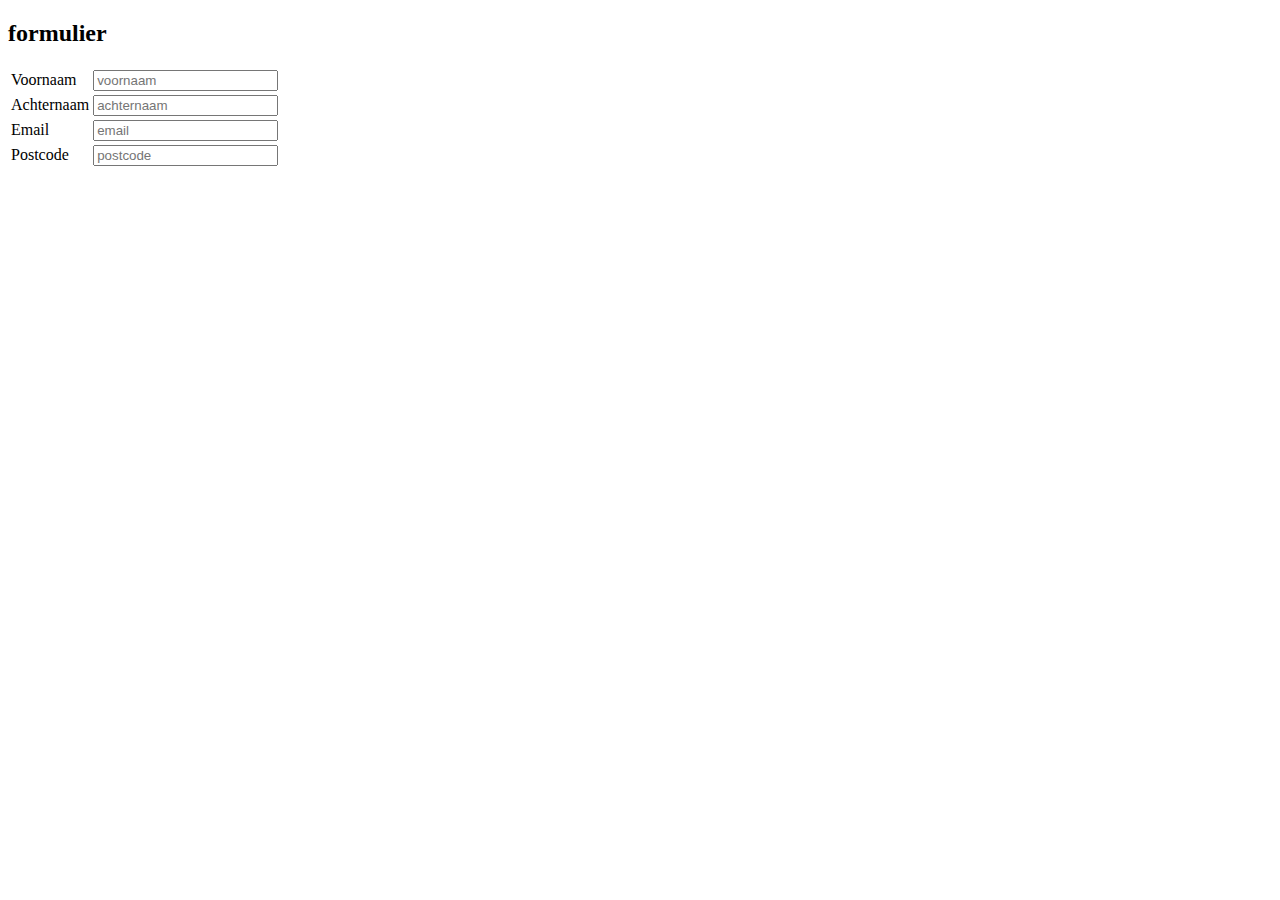
<file: all_csp1/pages/form_base.html>
<!DOCTYPE html>
<html lang="nl">

<head>
    <meta charset="UTF-8">
    <title>Formulier basis</title>
    <style>
        body {
            font-family: verdana;
        }

        .error {
            color:darkred;
            font-size:80%;
        }
    </style>

    <script type="text/javascript">

        function fCheckInput(inp) {
            //console.log("uit veld vnaam gegaan");
            let waarde = inp.value;
            //console.log(inp.placeholder + " ingevuld: " + waarde);

            //console.log("inp.classList: " + inp.classList);
            //console.log("inp.classList.contains: " + inp.classList.contains('max1Char') );

             if (inp.classList.contains("min2Char")) {
                let l = waarde.length;
                console.log("inp.id = " + inp.id);
                if(l < 2) {
                    inp.style.backgroundColor = "#FFAAAA";
                    document.getElementById(inp.id + 'Error').innerHTML = " heeft minder dan 2 tekens";
                } else {
                    document.getElementById(inp.id).style.backgroundColor = "#AAFFAA";
                    document.getElementById(inp.id + 'Error').innerHTML = "";
                }
             }

            if (inp.classList.contains("max10Char")) {
                // zelfde soort code
            }
        }
            
    </script>
</head>

<body>
    <h2>formulier</h2>
    <form>
        <table>
            <tr>
                <td><label for="vnaam">Voornaam</label></td>
                <td>
                    <input 
                        type="text" 
                        name="vnaam" 
                        id="vnaam" 
                        value="" 
                        placeholder="voornaam"
                        onkeyup="fCheckInput(this)" 
                        class="min2Char max10Char"
                    >
                </td>
                <td class="error" id="vnaamError"></td>
            </tr>
            <tr>
                <td><label for="anaam">Achternaam</label></td>
                <td>
                    <input 
                        type="text" 
                        name="anaam" 
                        id="anaam" 
                        placeholder="achternaam" 
                        onkeyup="fCheckInput(this)"
                        class="min2Char max10Char"
                    >
                </td>
                <td class="error" id="anaamError"></td>
            </tr>
            <tr>
                <td><label for="email">Email</label></td>
                <td>
                    <input 
                        type="text" 
                        name="email" 
                        id="email" 
                        value="" 
                        placeholder="email" 
                        onkeyup="fCheckInput(this)"
                        class="email">
                </td>
                <td class="error" id="emailError"></td>
            </tr>
            <tr>
                <td><label for="pc">Postcode</label></td>
                <td>
                    <input 
                        type="text" 
                        name="pc" 
                        id="pc" value="" 
                        placeholder="postcode" 
                        onkeyup="fCheckInput(this)"
                        class="pc"
                    >
                </td>
                <td class="error" id="pcError"></td>
            </tr>
        </table>
    </form>
</body>

</html>
</file>
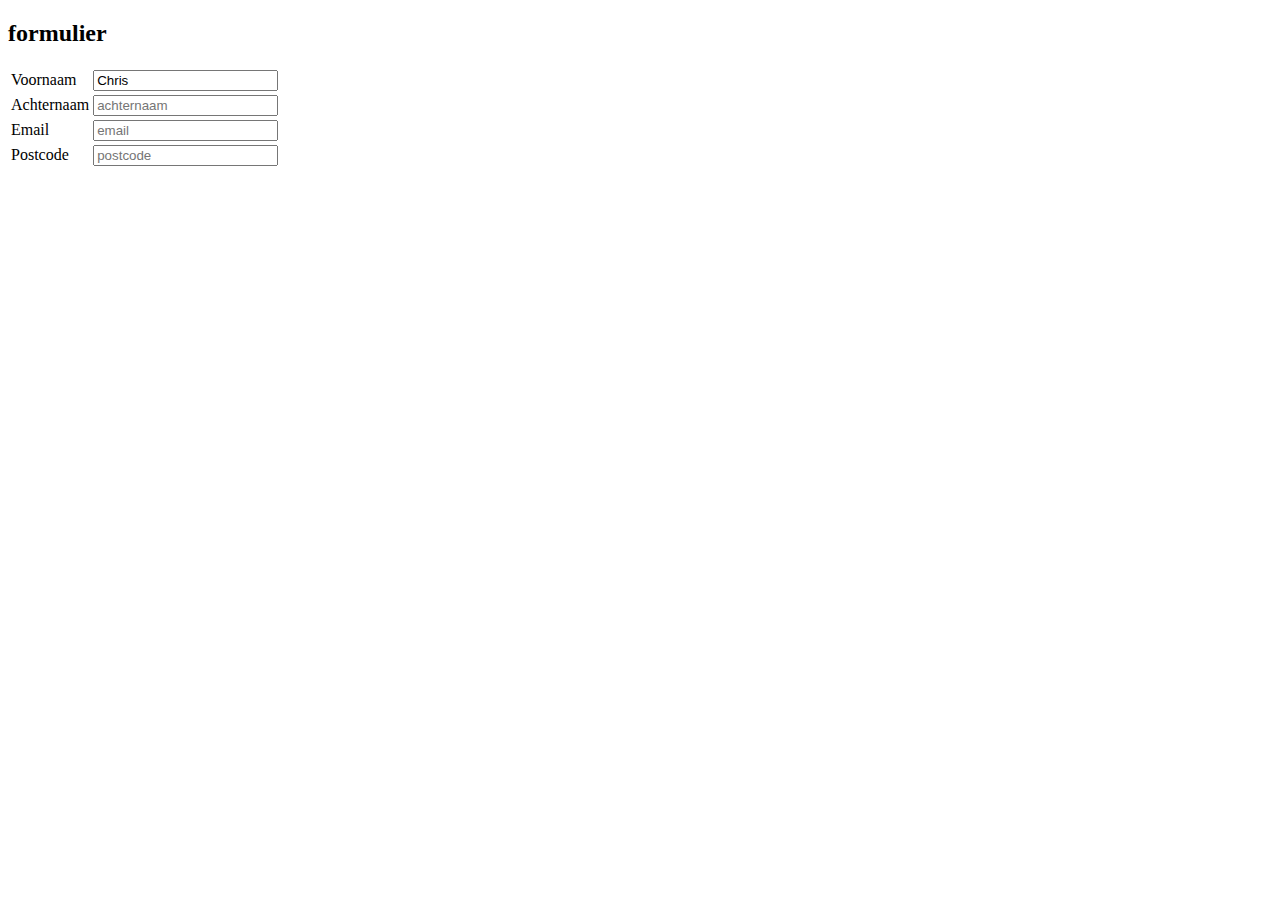
<file: all_csp1/pages/form_this.html>
<!DOCTYPE html>
<html lang="nl">

<head>
    <meta charset="UTF-8">
    <title>Formulier basis</title>
    <style>
        body {
            font-family: verdana;
        }
    </style>

    <script type="text/javascript">

        function fCheckInput(inp) {
            //console.log("uit veld vnaam gegaan");
            let waarde = inp.value;
            console.log(inp.placeholder + " ingevuld: " + waarde);

            if (inp.classList.contains("min2Char")) {
                // ergergetg
            }
            
            if (inp.classList.contains("max10Char")) {

            }
            
            if(inp.classList.contains("pc")) {
                let regex = /^[1-9][0-9]{3}[\s]?[A-Z]{2}$/i;
                if( regex.test(inp.value) ) {
                    inp.style.backgroundColor = "#AAFFAA";
                    document.getElementById(inp.id + "Error").innerHTML = "";
                } else {
                    inp.style.backgroundColor = "#FFAAAA";
                    document.getElementById(inp.id + "Error").innerHTML = inp.placeholder + " heeft geen geldige waarde";
                }
            }         

            if (inp.classList.contains("email")) {
                let regex = /^([\w-]+(?:\.[\w-]+)*)@((?:[\w-]+\.)*\w[\w-]{0,66})\.([a-z]{2,6}(?:\.[a-z]{2})?)$/i;
                if(regex.test(inp.value) ) {
                    inp.style.backgroundColor = "#AAFFAA";
                    document.getElementById(inp.id + "Error").innerHTML = "";
                } else {
                    inp.style.backgroundColor = "#FFAAAA";
                    document.getElementById(inp.id + "Error").innerHTML = inp.placeholder + " heeft geen geldige waarde";
                }
            }

            function validateExpression(name, regexp) {
                //zelfde code als hierboven
            }

            validateExpression('pc', /^[1-9][0-9]{3}[\s]?[A-Za-z]{2}$/i);
            validateExpression('email', /..../ );

        }
    </script>
</head>

<body>
    <h2>formulier</h2>
    <form>
        <table>
            <tr>
                <td><label for="vnaam">Voornaam</label></td>
                <td>
                    <input 
                        type="text" 
                        name="vnaam" 
                        id="vnaam" 
                        value="Chris" 
                        placeholder="voornaam"
                        onkeyup="fCheckInput(this)"
                        class="min2Char max10Char"
                    >
                </td>
                <td class="error" id="vnaamError"></td>
            </tr>
            <tr>
                <td><label for="anaam">Achternaam</label></td>
                <td>
                    <input type="text" name="anaam" id="anaam" placeholder="achternaam" onkeyup="fCheckInput(this)">
                </td>
            </tr>
            <tr>
                <td><label for="vnaam">Email</label></td>
                <td>
                    <input type="text" 
                            name="email" 
                            id="email" 
                            value="" 
                            placeholder="email" 
                            onkeyup="fCheckInput(this)"
                            class="email">
                </td>
                <td class="error" id="emailError"></td>
            </tr>
            <tr>
                <td><label for="pc">Postcode</label></td>
                <td>
                    <input type="text" 
                        name="pc" 
                        id="pc" 
                        value="" 
                        placeholder="postcode" 
                        onkeyup="fCheckInput(this)"
                        class="pc"
                    >
                </td>
                <td class="error" id="pcError"></td>
            </tr>
        </table>
    </form>
</body>

</html>
</file>
